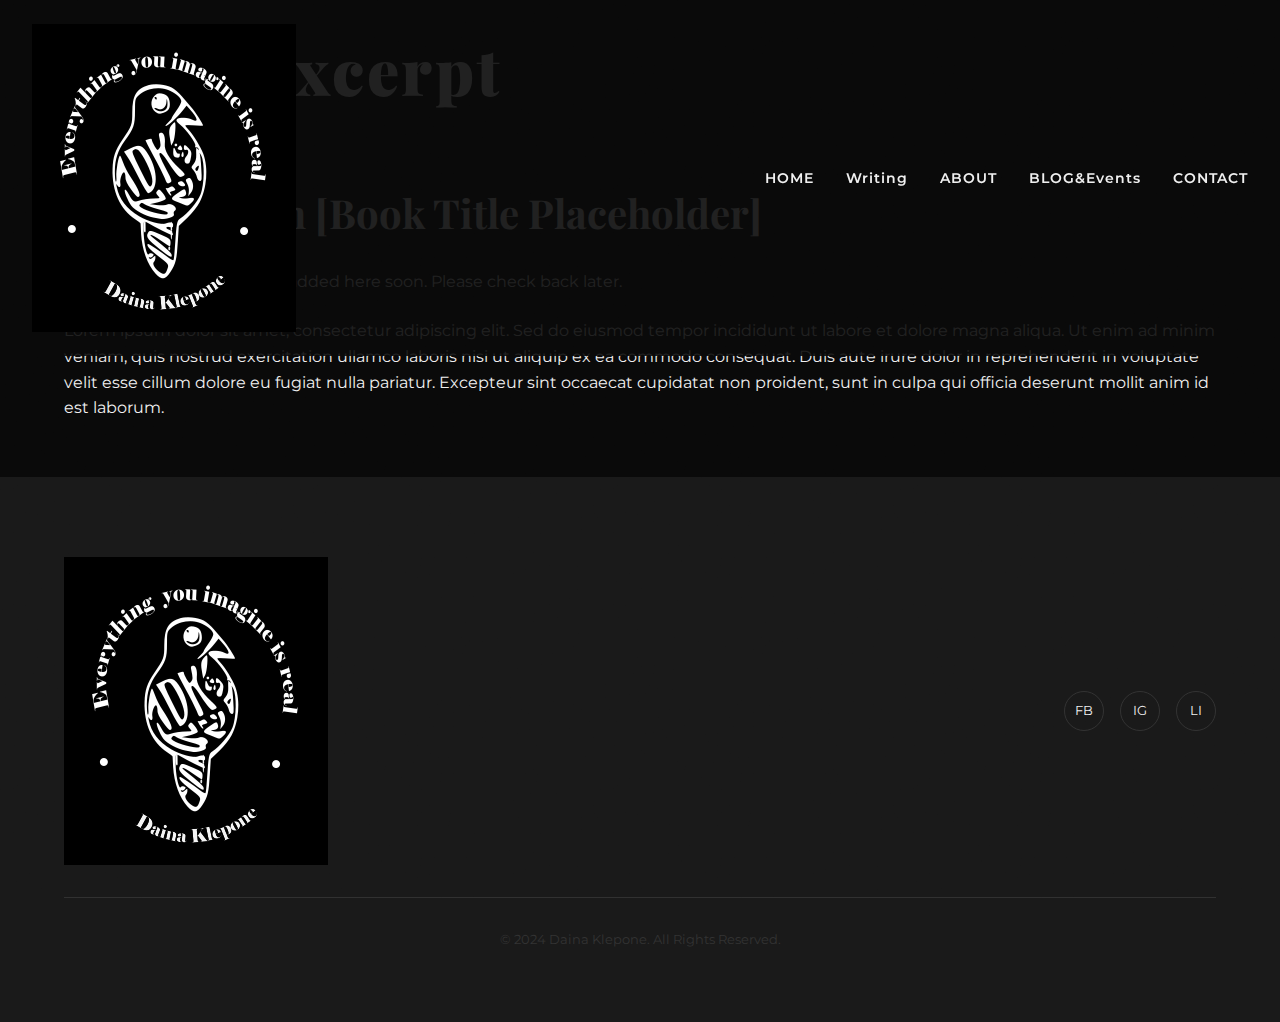
<file: excerpt.html>
<!DOCTYPE html>
<html lang="en">
<head>
    <meta charset="UTF-8">
    <meta name="viewport" content="width=device-width, initial-scale=1.0">
    <title>Excerpt | Daina Klepone</title>
    <link rel="stylesheet" href="styles.css">
    <link rel="preconnect" href="https://fonts.googleapis.com">
    <link rel="preconnect" href="https://fonts.gstatic.com" crossorigin>
    <link href="https://fonts.googleapis.com/css2?family=Playfair+Display:wght@400;700;900&family=Montserrat:wght@300;400;600&family=Special+Elite&display=swap" rel="stylesheet">
</head>
<body>
    <header>
        <div class="logo">
            <a href="index.html"><img src="images/logo.png" alt="Daina Klepone Logo" class="header-logo"></a>
        </div>
        <nav>
            <div class="menu-toggle">
                <span></span>
                <span></span>
                <span></span>
            </div>
            <ul class="nav-links">
                <li><a href="index.html">HOME</a></li>
                <li><a href="writing.html">Writing</a></li>
                <li><a href="about.html">ABOUT</a></li>
                <li><a href="blog_events.html">BLOG&Events</a></li>
                <li><a href="contact.html">CONTACT</a></li>
            </ul>
        </nav>
    </header>

    <main>
        <section class="page-title">
            <div class="container">
                <h1>Book Excerpt</h1>
            </div>
        </section>

        <section class="content-section">
            <div class="container">
                <h2>Excerpt from [Book Title Placeholder]</h2>
                <p>The excerpt content will be added here soon. Please check back later.</p>
                <p>Lorem ipsum dolor sit amet, consectetur adipiscing elit. Sed do eiusmod tempor incididunt ut labore et dolore magna aliqua. Ut enim ad minim veniam, quis nostrud exercitation ullamco laboris nisi ut aliquip ex ea commodo consequat. Duis aute irure dolor in reprehenderit in voluptate velit esse cillum dolore eu fugiat nulla pariatur. Excepteur sint occaecat cupidatat non proident, sunt in culpa qui officia deserunt mollit anim id est laborum.</p>
            </div>
        </section>
    </main>

    <footer>
        <div class="container">
            <div class="footer-content">
                <div class="footer-logo">
                     <a href="index.html"><img src="images/logo.png" alt="Daina Klepone Logo" class="footer-logo-img"></a>
                </div>
                <div class="social-links">
                    <a href="https://www.facebook.com/share/1FgdDCoojD/" target="_blank" class="social-icon">FB</a>
                    <a href="https://www.instagram.com/dainakitokia?igsh=c2FkZHF3aWxodHAz" target="_blank" class="social-icon">IG</a>
                    <a href="https://www.linkedin.com/in/daina-klepone/" target="_blank" class="social-icon">LI</a>
                </div>
            </div>
            <div class="copyright">
                <p>&copy; 2024 Daina Klepone. All Rights Reserved.</p>
            </div>
        </div>
    </footer>

    <script src="script.js"></script>
</body>
</html>
</file>
<file: styles.css>
/* Noir Author Website - Main Stylesheet */

/* Base Styles & Variables */
:root {
    --color-black: #0A0A0A;
    --color-dark-gray: #1A1A1A;
    --color-medium-gray: #333333;
    --color-light-gray: #F0F0F0;
    --color-white: #FFFFFF;
    --color-accent: #000080; /* Navy Blue */
    
    --font-heading: 'Playfair Display', serif;
    --font-body: 'Montserrat', sans-serif;
    --font-special: 'Special Elite', cursive;
    
    --shadow-soft: 0 5px 15px rgba(0, 0, 0, 0.3);
    --shadow-hard: 0 10px 20px rgba(0, 0, 0, 0.5);
}

/* Reset & Global Styles */
* {
    margin: 0;
    padding: 0;
    box-sizing: border-box;
}

html {
    scroll-behavior: smooth;
}

body {
    font-family: var(--font-body);
    background-color: var(--color-black);
    color: var(--color-light-gray);
    line-height: 1.6;
    overflow-x: hidden;
}

.container {
    width: 90%;
    max-width: 1200px;
    margin: 0 auto;
    padding: 2rem 0;
}

a {
    text-decoration: none;
    color: var(--color-light-gray);
    transition: all 0.3s ease;
}

img {
    max-width: 100%;
    height: auto;
    display: block;
}

/* Typography */
h1, h2, h3, h4, h5, h6 {
    font-family: var(--font-heading);
    font-weight: 700;
    margin-bottom: 1rem;
    line-height: 1.2;
}

h1 {
    font-size: 4rem;
    letter-spacing: 3px;
    font-weight: 900;
}

h2 {
    font-size: 2.5rem;
    position: relative;
    margin-bottom: 2rem;
}

h2:after {
    content: '';
    position: absolute;
    bottom: -10px;
    left: 0;
    width: 60px;
    height: 3px;
    background-color: var(--color-accent);
}

h3 {
    font-size: 1.5rem;
}

p {
    margin-bottom: 1.5rem;
}

.tagline {
    font-family: var(--font-special);
    font-size: 1.2rem;
    letter-spacing: 1px;
    margin-bottom: 2rem;
}

/* Buttons */
.btn {
    display: inline-block;
    padding: 0.8rem 1.5rem;
    background-color: transparent;
    border: 1px solid var(--color-light-gray);
    color: var(--color-light-gray);
    font-family: var(--font-body);
    font-weight: 600;
    text-transform: uppercase;
    letter-spacing: 1px;
    cursor: pointer;
    transition: all 0.3s ease;
}

.btn:hover {
    background-color: var(--color-light-gray);
    color: var(--color-black);
}

.btn-primary {
    background-color: var(--color-accent);
    border-color: var(--color-accent);
    color: var(--color-white);
}

.btn-primary:hover {
    background-color: transparent;
    color: var(--color-accent);
}

.btn-secondary {
    background-color: var(--color-medium-gray);
    border-color: var(--color-medium-gray);
}

.btn-accent {
    background-color: var(--color-accent);
    border-color: var(--color-accent);
    color: var(--color-white);
}

.btn-small {
    padding: 0.5rem 1rem;
    font-size: 0.8rem;
}

.cta-button {
    display: inline-block;
    padding: 1rem 2rem;
    background-color: var(--color-accent);
    color: var(--color-white);
    font-weight: 600;
    text-transform: uppercase;
    letter-spacing: 2px;
    border: 2px solid var(--color-accent);
    transition: all 0.3s ease;
}

.cta-button:hover {
    background-color: transparent;
    color: var(--color-accent);
}

/* Header & Navigation */
header {
    position: fixed;
    top: 0;
    left: 0;
    width: 100%;
    padding: 1.5rem 2rem;
    display: flex;
    justify-content: space-between;
    align-items: center;
    z-index: 1000;
    transition: all 0.3s ease;
    background-color: rgba(10, 10, 10, 0.9);
}

.logo a {
    font-family: var(--font-heading);
    font-size: 1.5rem;
    font-weight: 700;
    letter-spacing: 2px;
}

.nav-links {
    display: flex;
    list-style: none;
}

.nav-links li {
    margin-left: 2rem;
}

.nav-links a {
    font-size: 0.9rem;
    font-weight: 600;
    letter-spacing: 1px;
    position: relative;
}

.nav-links a:after {
    content: '';
    position: absolute;
    bottom: -5px;
    left: 0;
    width: 0;
    height: 2px;
    background-color: var(--color-accent);
    transition: width 0.3s ease;
}

.nav-links a:hover:after,
.nav-links a.active:after {
    width: 100%;
}

.menu-toggle {
    display: none;
    flex-direction: column;
    cursor: pointer;
}

.menu-toggle span {
    width: 25px;
    height: 2px;
    background-color: var(--color-light-gray);
    margin-bottom: 5px;
    transition: all 0.3s ease;
}

/* Hero Section */
.hero {
    height: 100vh;
    position: relative;
    display: flex;
    align-items: center;
    justify-content: center;
    text-align: center;
    background-image: url('images/hero-bg.jpg');
    background-size: cover;
    background-position: center;
    background-attachment: fixed;
    color: var(--color-white);
}

.hero:before {
    content: '';
    position: absolute;
    top: 0;
    left: 0;
    width: 100%;
    height: 100%;
    background-color: rgba(0, 0, 0, 0.7);
}

.hero-content {
    position: relative;
    z-index: 1;
    max-width: 800px;
    padding: 0 2rem;
}

.overlay {
    position: absolute;
    bottom: 0;
    left: 0;
    width: 100%;
    height: 150px;
    background: linear-gradient(to top, var(--color-black), transparent);
}

/* Latest Release Section */
.latest-release {
    padding: 5rem 0;
    background-color: var(--color-dark-gray);
}

.book-showcase {
    display: flex;
    align-items: center;
    gap: 3rem;
}

.book-cover {
    flex: 0 0 300px;
    position: relative;
}

.book-cover img {
    box-shadow: var(--shadow-hard);
    transition: all 0.3s ease;
}

.shadow-overlay {
    position: absolute;
    top: 0;
    left: 0;
    width: 100%;
    height: 100%;
    background: linear-gradient(135deg, rgba(139, 0, 0, 0.3), transparent);
    pointer-events: none;
}

.book-details {
    flex: 1;
}

.book-tagline {
    font-family: var(--font-special);
    font-size: 1.2rem;
    color: var(--color-accent);
    margin-bottom: 1rem;
}

.book-actions {
    display: flex;
    gap: 1rem;
    margin-top: 2rem;
}

/* Newsletter Section */
.newsletter {
    padding: 5rem 0;
    text-align: center;
    background-color: var(--color-black);
    position: relative;
}

.newsletter:before {
    content: '';
    position: absolute;
    top: 0;
    left: 0;
    width: 100%;
    height: 100%;
    background-image: url('images/texture-bg.jpg');
    background-size: cover;
    opacity: 0.1;
    pointer-events: none;
}

.newsletter h2 {
    margin-left: auto;
    margin-right: auto;
}

.newsletter h2:after {
    left: 50%;
    transform: translateX(-50%);
}

.newsletter-form {
    max-width: 500px;
    margin: 2rem auto 0;
    display: flex;
}

.newsletter-form input {
    flex: 1;
    padding: 0.8rem 1rem;
    background-color: rgba(255, 255, 255, 0.1);
    border: 1px solid var(--color-medium-gray);
    color: var(--color-white);
    font-family: var(--font-body);
}

.newsletter-form input::placeholder {
    color: rgba(255, 255, 255, 0.5);
}

.newsletter-form button {
    border-top-left-radius: 0;
    border-bottom-left-radius: 0;
}

/* Featured Books Section */
.featured-books {
    padding: 5rem 0;
    background-color: var(--color-black);
}

.books-grid {
    display: grid;
    grid-template-columns: repeat(auto-fill, minmax(250px, 1fr));
    gap: 2rem;
    margin-top: 3rem;
}

.book-card {
    background-color: var(--color-dark-gray);
    padding: 1.5rem;
    text-align: center;
    transition: all 0.3s ease;
}

.book-card:hover {
    transform: translateY(-10px);
    box-shadow: var(--shadow-soft);
}

.book-card .book-cover {
    margin-bottom: 1.5rem;
}

.book-card h3 {
    margin-bottom: 0.5rem;
}

.book-card p {
    font-size: 0.9rem;
    margin-bottom: 1.5rem;
    color: var(--color-light-gray);
}

/* Footer */
footer {
    background-color: var(--color-dark-gray);
    padding: 3rem 0 1rem;
}

.footer-content {
    display: flex;
    justify-content: space-between;
    align-items: center;
    margin-bottom: 2rem;
}

.social-links {
    display: flex;
    gap: 1rem;
}

.social-icon {
    display: flex;
    align-items: center;
    justify-content: center;
    width: 40px;
    height: 40px;
    border: 1px solid var(--color-medium-gray);
    border-radius: 50%;
    font-size: 0.8rem;
    transition: all 0.3s ease;
}

.social-icon:hover {
    background-color: var(--color-accent);
    border-color: var(--color-accent);
}

.copyright {
    text-align: center;
    font-size: 0.8rem;
    color: var(--color-medium-gray);
    padding-top: 2rem;
    border-top: 1px solid rgba(255, 255, 255, 0.1);
}

/* Responsive Styles */
@media (max-width: 992px) {
    h1 {
        font-size: 3rem;
    }
    
    .book-showcase {
        flex-direction: column;
        text-align: center;
    }
    
    .book-details h2:after {
        left: 50%;
        transform: translateX(-50%);
    }
    
    .book-actions {
        justify-content: center;
    }
}

@media (max-width: 768px) {
    header {
        padding: 1rem;
    }
    
    .menu-toggle {
        display: flex;
    }
    
    .nav-links {
        position: absolute;
        top: 100%;
        left: 0;
        width: 100%;
        flex-direction: column;
        background-color: var(--color-dark-gray);
        padding: 1rem 0;
        clip-path: polygon(0 0, 100% 0, 100% 0, 0 0);
        transition: all 0.3s ease;
    }
    
    .nav-links.active {
        clip-path: polygon(0 0, 100% 0, 100% 100%, 0 100%);
    }
    
    .nav-links li {
        margin: 0;
        text-align: center;
    }
    
    .nav-links a {
        display: block;
        padding: 1rem;
    }
    
    .newsletter-form {
        flex-direction: column;
    }
    
    .newsletter-form input {
        margin-bottom: 1rem;
    }
    
    .footer-content {
        flex-direction: column;
        gap: 1.5rem;
    }
}

@media (max-width: 576px) {
    h1 {
        font-size: 2.5rem;
    }
    
    h2 {
        font-size: 2rem;
    }
    
    .hero {
        height: 80vh;
    }
    
    .books-grid {
        grid-template-columns: 1fr;
    }
}



/* Styling for the winner tagline */
.winner-tagline {
    background-color: var(--color-accent); /* Navy Blue */
    color: var(--color-white);
    padding: 0.5rem 1rem;
    display: inline-block; /* To make the background fit the text */
    margin-bottom: 1rem;
    font-family: var(--font-special);
    font-size: 1.1rem; /* Slightly smaller than original tagline */
    letter-spacing: 1px;
}



/* Style for the winner tagline */
.winner-tagline {
    background-color: #001f3f; /* Navy Blue */
    color: #ffffff; /* White */
    padding: 10px 15px;
    display: inline-block; /* Makes the background only cover the text */
    margin-top: 10px;
    margin-bottom: 15px;
    font-weight: bold;
    border-radius: 4px; /* Optional: adds slightly rounded corners */
}
</file>
